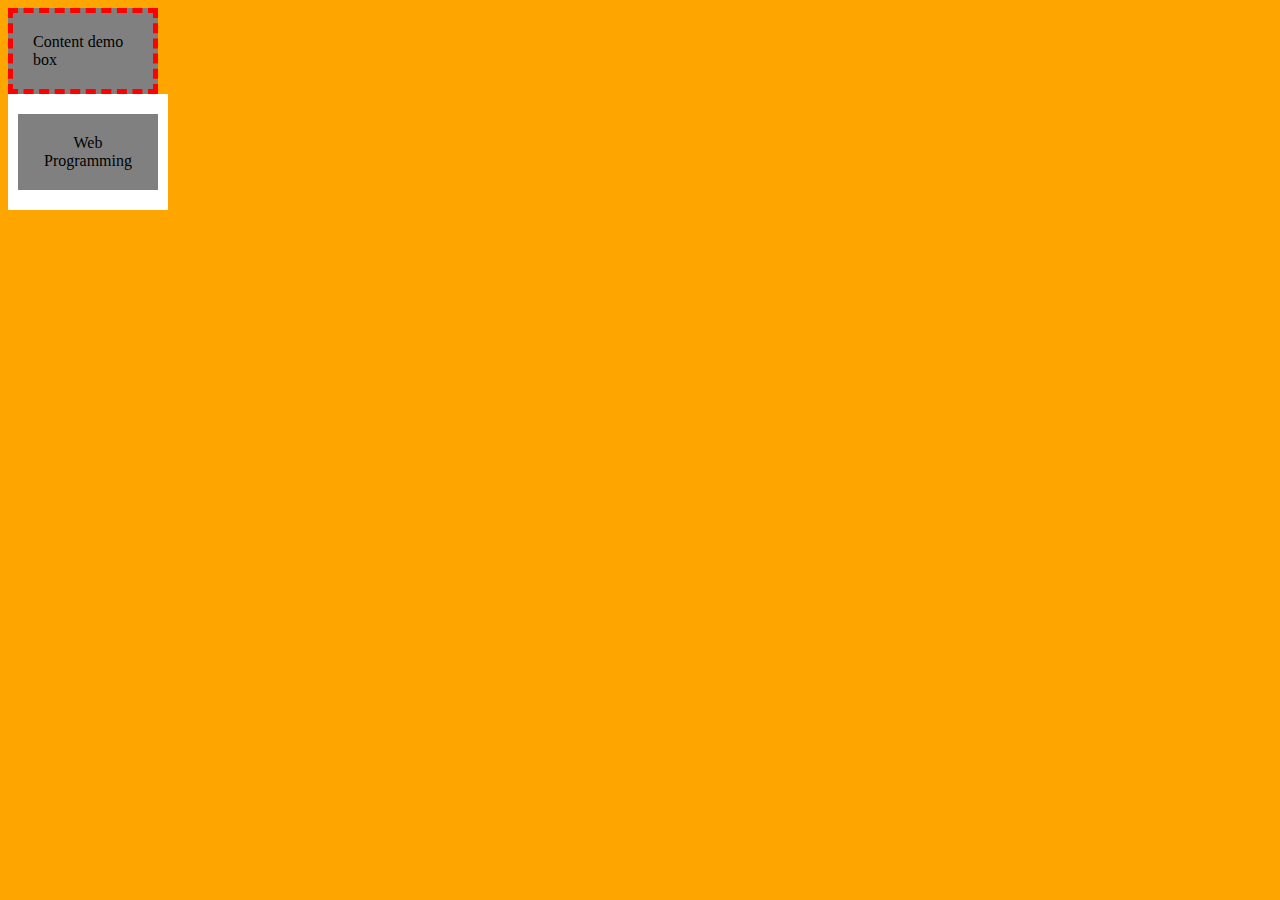
<file: index.html>
<!DOCTYPE html>
<html lang="en">
<head>
    <meta charset="UTF-8">
    <title>Title</title>
    <style>
        div {
            background: gray;
            border: 5px dashed red;
            padding: 20px;
            width: 100px;
        }

        #ok {
           background: gray;
            border: 10px solid white;
            text-align: center;
            width: 100px;
            border-bottom: 20px solid white;
            border-top: 20px solid white;
        }
        body {
            background: orange;
        }
    </style>
</head>
<body>
<div>
    Content demo box
</div>


<div id = "ok">
    Web Programming
</div>
</body>
</html>
</file>
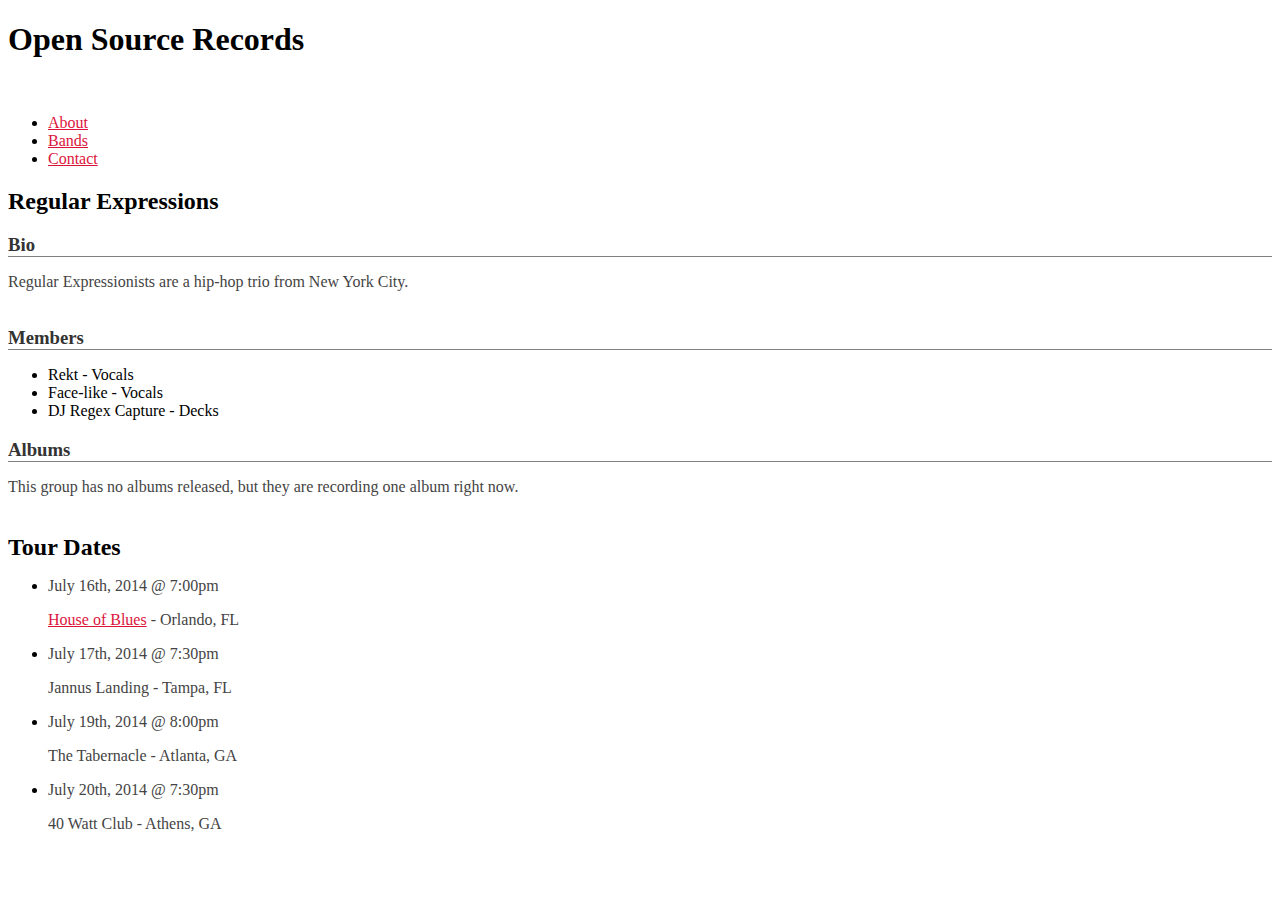
<file: aaa.html>
<!DOCTYPE html>
<html>
<head>
  <style type="text/css">
    html, body, h1, h2, h3, h4, ul, ol, li, p, a {

    }
    h1 {
      color: #000000;
    }
    h2 {
      color: #000000;
      margin-bottom: 0;
    }
    h3 {
      color: #333333;
      border-bottom: 1px solid gray;
      margin-bottom: 0;
    }
    ul {

    }
    li {

    }
    body {

    }
    p {
      color: #444444;
      border-top: 0;
      margin-bottom: 0;
    }
    a {
      color: crimson;
    }
  </style>
</head>
<body>
<h1>Open Source Records</h1>
<br>
<ul>
  <li><a href="about.html">About</a></li>
  <li><a href="bands.html">Bands</a></li>
  <li><a href="contact.html">Contact</a></li>
</ul>
<h2>Regular Expressions</h2>
<h3>Bio</h3>
<p>Regular Expressionists are a hip-hop trio from New York City.</p>
<br>
<h3>Members</h3>
<ul>
  <li>Rekt - Vocals</li>
  <li>Face-like - Vocals</li>
  <li>DJ Regex Capture - Decks</li>
</ul>
<h3>Albums</h3>
<p>This group has no albums released, but they are recording one album right now.</p><br>
<h2>Tour Dates</h2>
<ul>
  <li>
    <p>July 16th, 2014 @ 7:00pm</p>
    <p><a href="http://hob.com">House of Blues</a> - Orlando, FL</p>
  </li>
  <li>
    <p>July 17th, 2014 @ 7:30pm</p>
    <p>Jannus Landing - Tampa, FL</p>
  </li>
  <li>
    <p>July 19th, 2014 @ 8:00pm</p>
    <p>The Tabernacle - Atlanta, GA</p>
  </li>
  <li>
    <p>July 20th, 2014 @ 7:30pm</p>
    <p>40 Watt Club - Athens, GA</p>
  </li>
</ul>
</body>
</html>
</file>
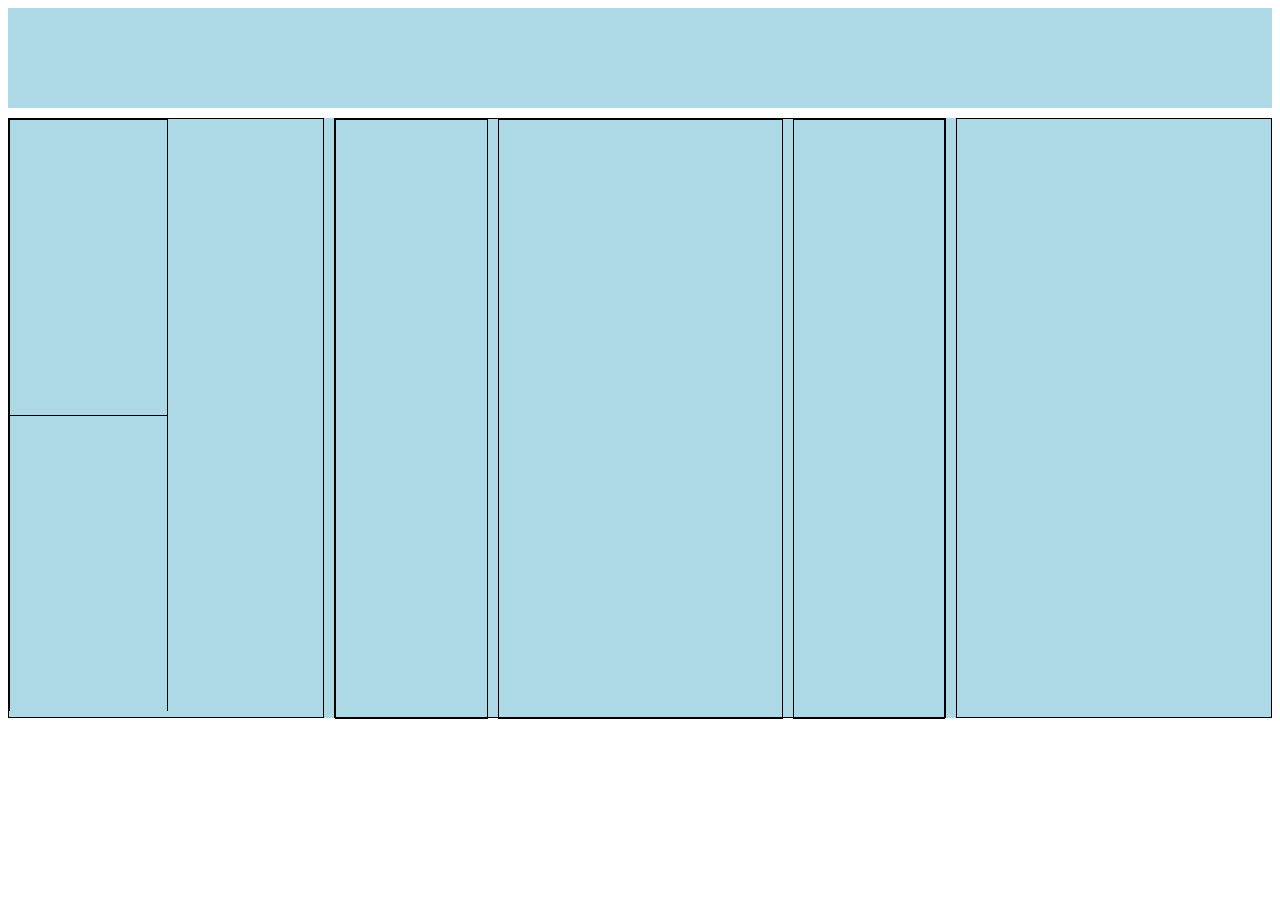
<file: bt.html>
<!DOCTYPE html>
<html lang="en">
<head>
  <meta charset="UTF-8">
  <title>Title</title>
  <style>
    .nav {
      width: 100%;
      height: 100px;
      background: lightblue;
      margin-bottom: 10px;
    }

    .main {
      width: 100%;
      height: 600px;
      background: lightblue;
      margin-bottom: 10px;
    }
    .footer {
      width: 100%;
      height: 50px;

    }
    .lefl,.right {
      width: 25%;
      height: 600px;
      float: left;
      border: 1px solid;
      box-sizing: border-box;

    }
    .mid {
      width: calc(50% - 20px);
      height: 600px;
      float: left;
      border: 1px solid;
      box-sizing: border-box;
      margin: 0 10px;
    }
    .logo {
      width: 20%;
      height: 100%;
      float: left;
      display: inline;
    }
    .banner {
      width: 80%;
      float: left;
    }
.a {
  width: 50%;
  height: 295px;
  float: left;
  border: 1px solid;
  border-bottom: 10px;

}
.b {
  width: 50%;
  height: 295px;
  float: left;
  border: 1px solid;
  border-bottom: 10px;

}

.d,.f {
  width: 25%;
  height: 600px;
  float: left;
  border: 1px solid;
  box-sizing: border-box;
}

.e {
  width: calc(50% - 20px);
  height: 600px;
  float: left;
  border: 1px solid;
  box-sizing: border-box;
  margin: 0 10px ;
}

  </style>
</head>
<body>
<div class="nav">
  <div class="logo"></div>
  <div class="banner"></div>
</div>
<div class="main">
  <div class="lefl">
    <div class="a"></div>
    <div class="b"></div>
  </div>
  <div class="mid">
    <div class="d"></div>
    <div class="e"></div>
    <div class="f"></div>
  </div>
  <div class="right"></div>
</div>
<div class="footer"></div>
</body>
</html>
</file>
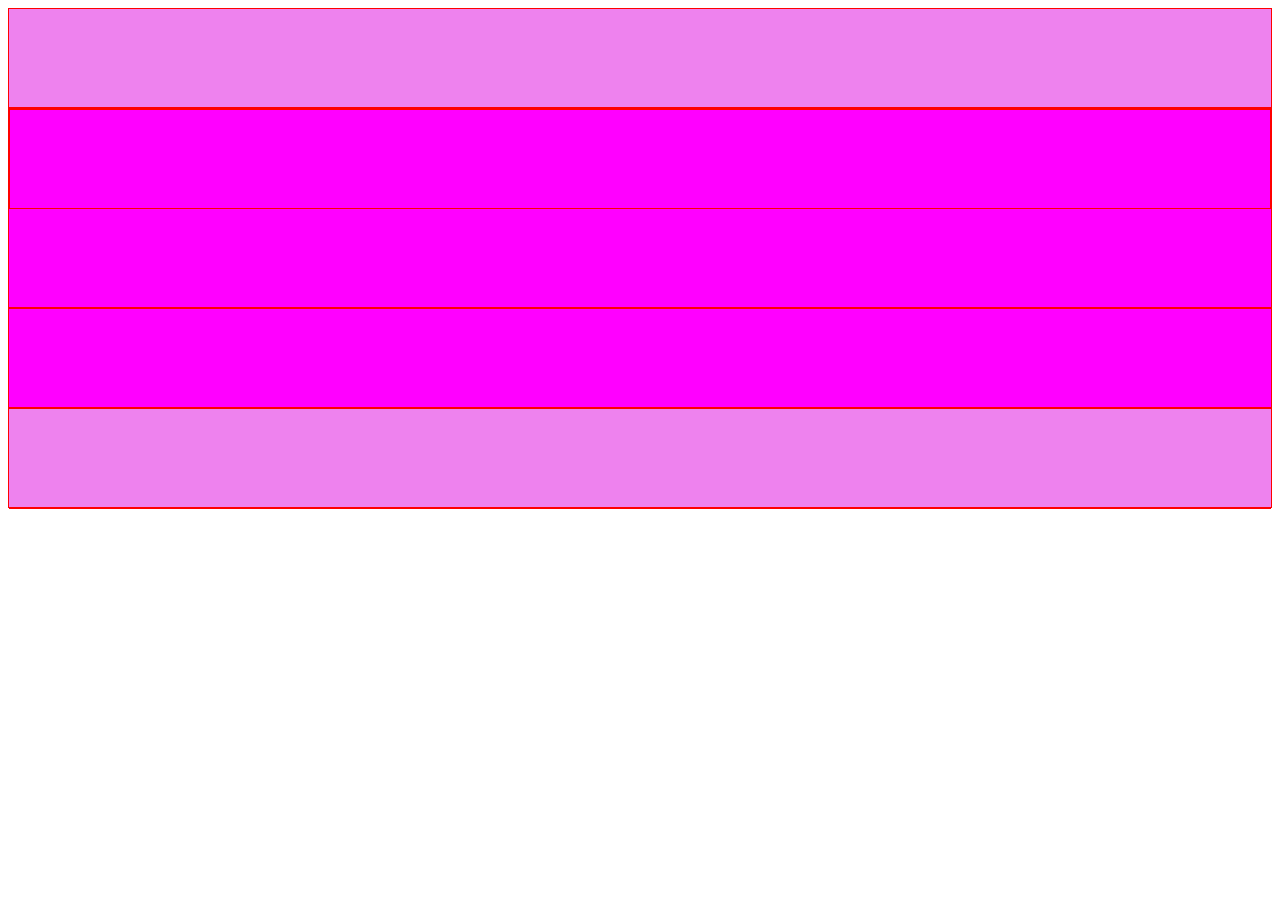
<file: Grid.html>
<!DOCTYPE html>
<html lang="en">
<head>
    <meta charset="UTF-8">
    <title>Title</title>
</head>
<style>
  .col-1 {width: 8.33%;}
  .col-2 {width: 16.66%;}
  .col-3 {width: 25%;}
  .col-4 {width: 33.33%;}
  .col-5 {width: 41.66%;}
  .col-6 {width: 50%;}
  .col-7 {width: 58.33%;}
  .col-8 {width: 66.66%;}
  .col-9 {width: 75%;}
  .col-10 {width: 83.33%;}
  .col-11 {width: 91.66%;}
  .col-12 {width: 100%;}
  [class*="col"] {
    float: left;
    width: 100%;
    height: 100px;
    background:fuchsia;
    border: 1px solid red;
    box-sizing: border-box;
  }
   .header {
       height: 100px;
       background: violet;
   }
   .item{

   }

</style>
<body>
<div class="col-12 header"></div>

<div class="main">
    <div class="col-3">
        <div class="item col-12"></div>
        <div class="item col-12"></div>
        <div class="item col-12"></div>
        <div class="item col-12"></div>
    </div>
    <div class="col-6"></div>
    <div class="col-3 right"></div>
</div>
<div class="col-12 header"></div>



</body>
</html>
</file>
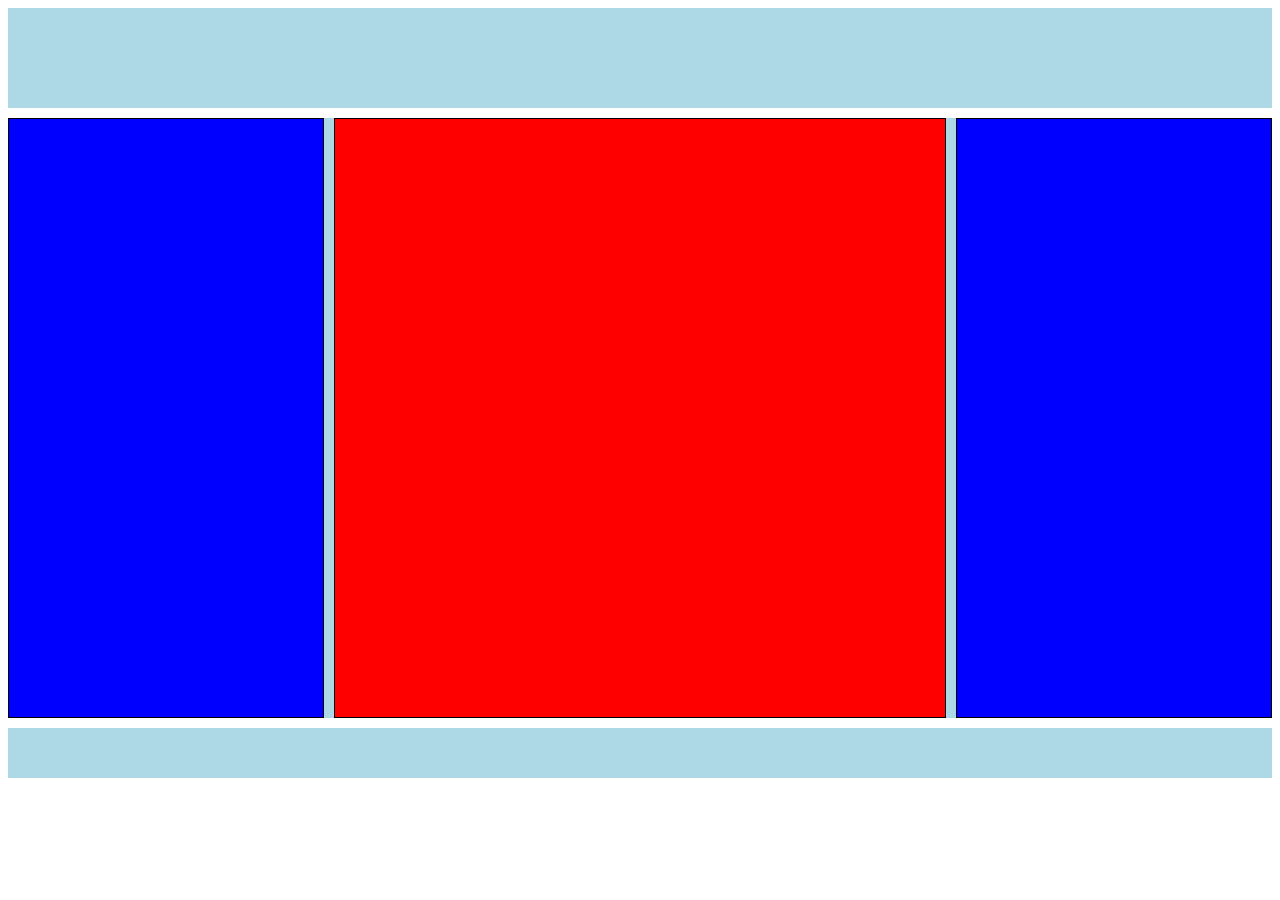
<file: layout.html>
<!DOCTYPE html>
<html lang="en">
<head>
    <meta charset="UTF-8">
    <title>Title</title>
    <style>
        .nav {
            width: 100%;
            height: 100px;
            background: lightblue;
            margin-bottom: 10px;
        }

        .main {
            width: 100%;
            height: 600px;
            background: lightblue;
            margin-bottom: 10px;
        }
        .footer {
            width: 100%;
            height: 50px;
            background: lightblue;
        }
        .lefl,.right {
            width: 25%;
            height: 600px;
            background: blue;
            float: left;
            border: 1px solid;
            box-sizing: border-box;

        }
        .mid {
            width: calc(50% - 20px);
            height: 600px;
            background: red;
            float: left;
            border: 1px solid;
            box-sizing: border-box;
            margin: 0 10px;
        }

    </style>
</head>
<body>
<div class="nav"></div>
<div class="main">
    <div class="lefl"></div>
    <div class="mid"></div>
    <div class="right"></div>
</div>
<div class="footer"></div>
</body>
</html>
</file>
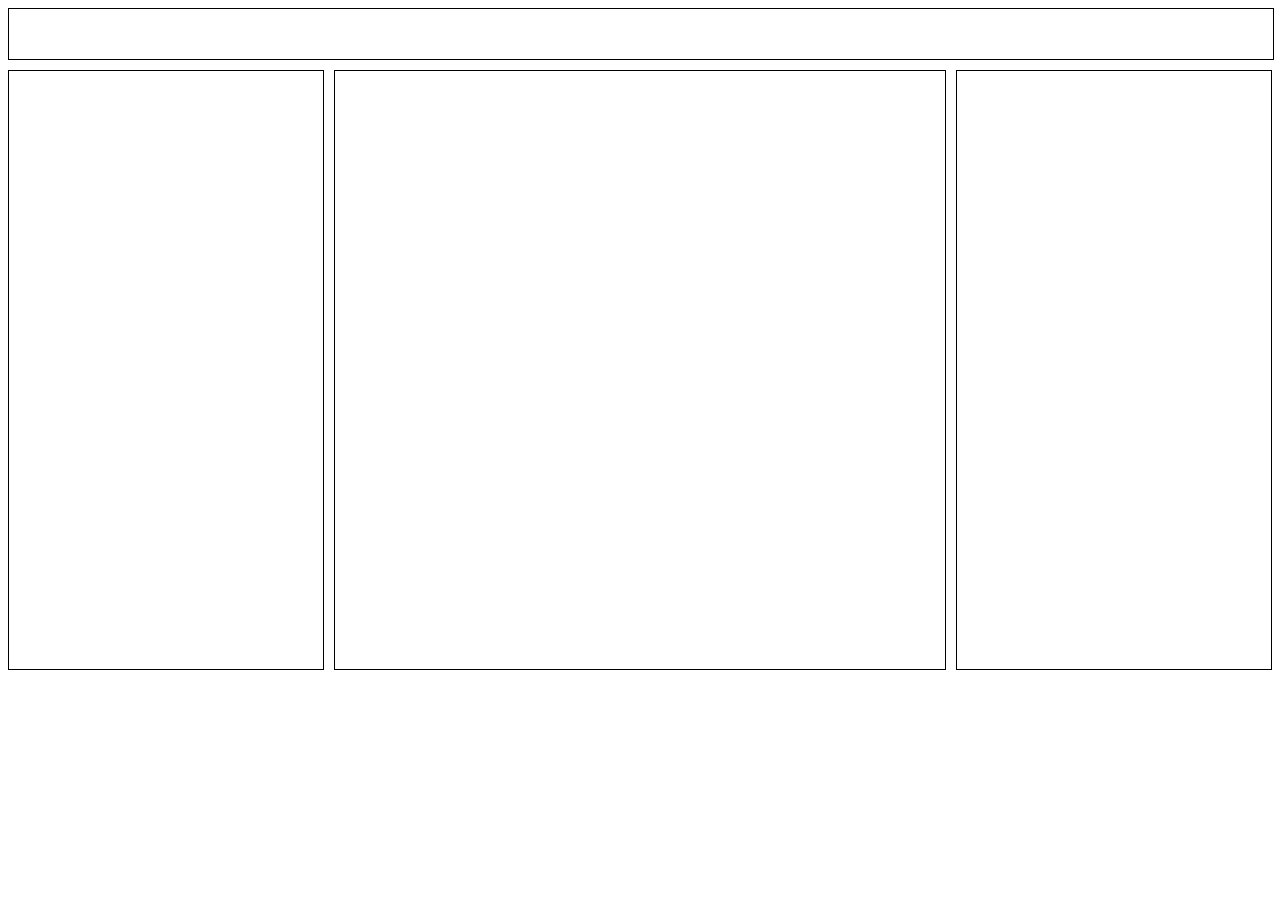
<file: layoyt1.html>
<!DOCTYPE html>
<html lang="en">
<head>
    <meta charset="UTF-8">
    <title>Title</title>
    <style>
        .header {
            width: 100%;
            height: 50px;
            border: 1px solid;

            margin-bottom: 10px;
        }

        .nav {
            width: 100%;
            height: 600px;
            margin-bottom: 10px;
        }

        .nav1, .nav3 {
            width: 25%;
            height: 600px;
            float: left;
            border: 1px solid;
            box-sizing: border-box;
        }

        .nav2 {
            width: calc(50% - 20px);
            height: 600px;
            float: left;
            border: 1px solid;
            box-sizing: border-box;
            margin: 0 10px;
        }
    </style>
</head>
<body>
<div class="header"></div>
<div class="nav">
    <div class="nav1"></div>
    <div class="nav2"></div>
    <div class="nav3"></div>
</div>
</body>
</html>
</file>
